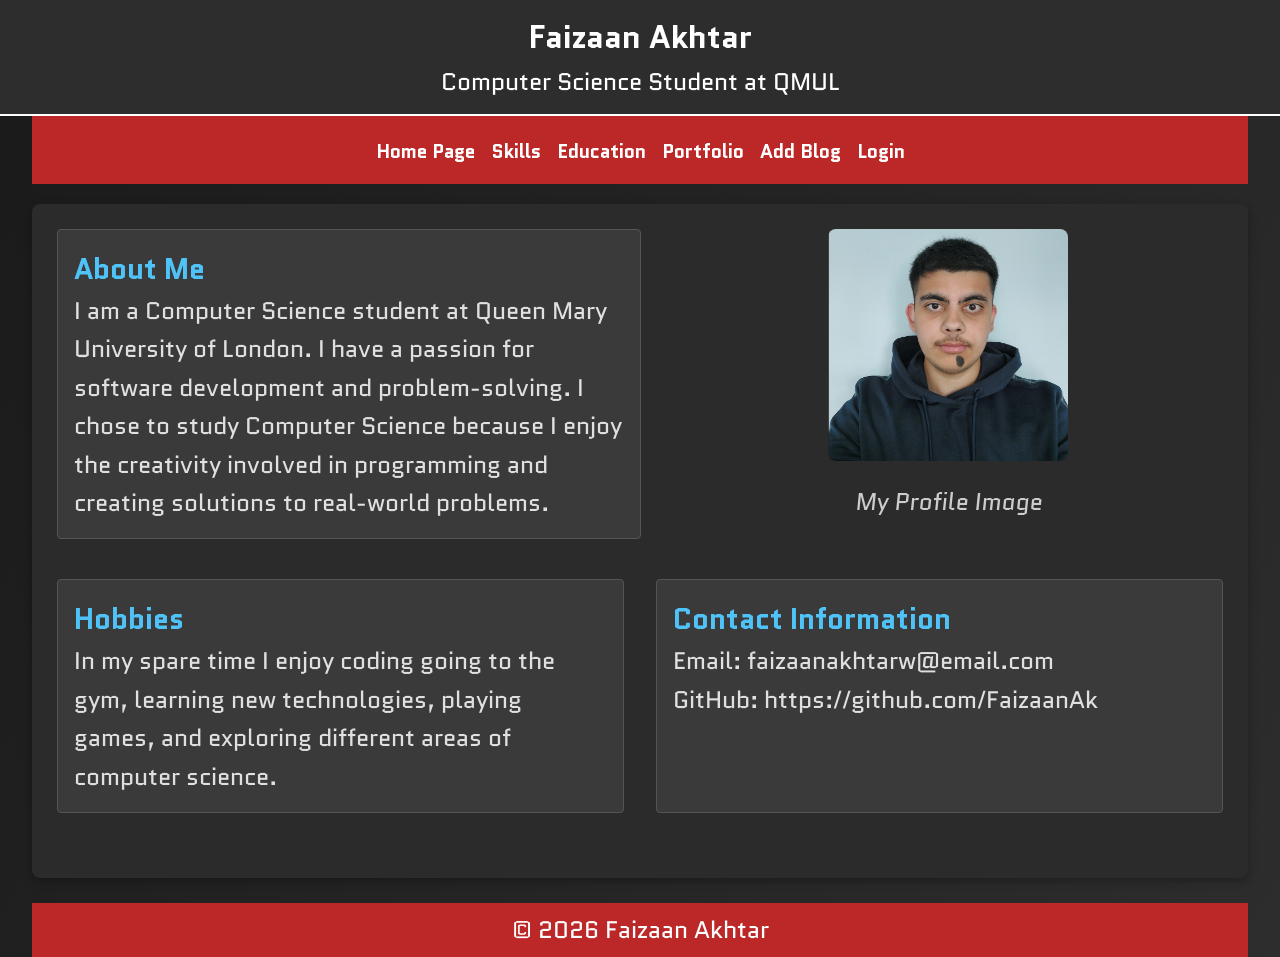
<file: index.html>
<!DOCTYPE html> 
<html lang="en">

<head>
    <meta charset="UTF-8">
    <title>My Portfolio</title>

    <link rel="stylesheet" href="css/reset.css">
    <link href="https://fonts.googleapis.com/css2?family=Quantico:wght@400;700&display=swap" rel="stylesheet">
    <link rel="stylesheet" href="css/styles.css">
</head>

<body>
    <header>
        <h1>Faizaan Akhtar</h1>
        <p>Computer Science Student at QMUL</p>
    </header>

    <div class="container">

        <nav>
            <ul>
                <li><a href="index.html">Home Page</a></li>
                <li><a href="skills.html">Skills</a></li>
                <li><a href="education.html">Education</a></li>
                <li><a href="portfolio.html">Portfolio</a></li>
                <li><a href="addEntry.html">Add Blog</a></li>
                <li><a href="login.html">Login</a></li>
            </ul>
        </nav>

        <main>

            <div class="top-row">
                <section class="info-box about-me">
                    <h2>About Me</h2>
                    <p>I am a Computer Science student at Queen Mary University of London. I have a passion for software development and problem-solving.
                        I chose to study Computer Science because I enjoy the creativity involved in programming and creating solutions to real-world problems.
                    </p>
                </section>

                <section class="image-section">
                    <figure>
                        <img src="images/faizaan.jpg" alt="Profile picture">
                        <figcaption>My Profile Image</figcaption>
                    </figure>
                </section>
            </div>

            <div class="bottom-row">
                <section class="info-box hobbies">
                    <h2>Hobbies</h2>

                    <p>
                    In my spare time I enjoy coding going to the gym, learning new technologies,
                    playing games, and exploring different areas of computer science.
                    </p>
                </section>

                <section class="info-box contact">
                    <h2>Contact Information</h2>

                    <p>Email: faizaanakhtarw@email.com</p>
                    <p>GitHub: https://github.com/FaizaanAk</p>
                </section>
            </div>

        </main>

        <footer>
            <p>© 2026 Faizaan Akhtar</p>
        </footer>

    </div>
</body>
</html>
</file>
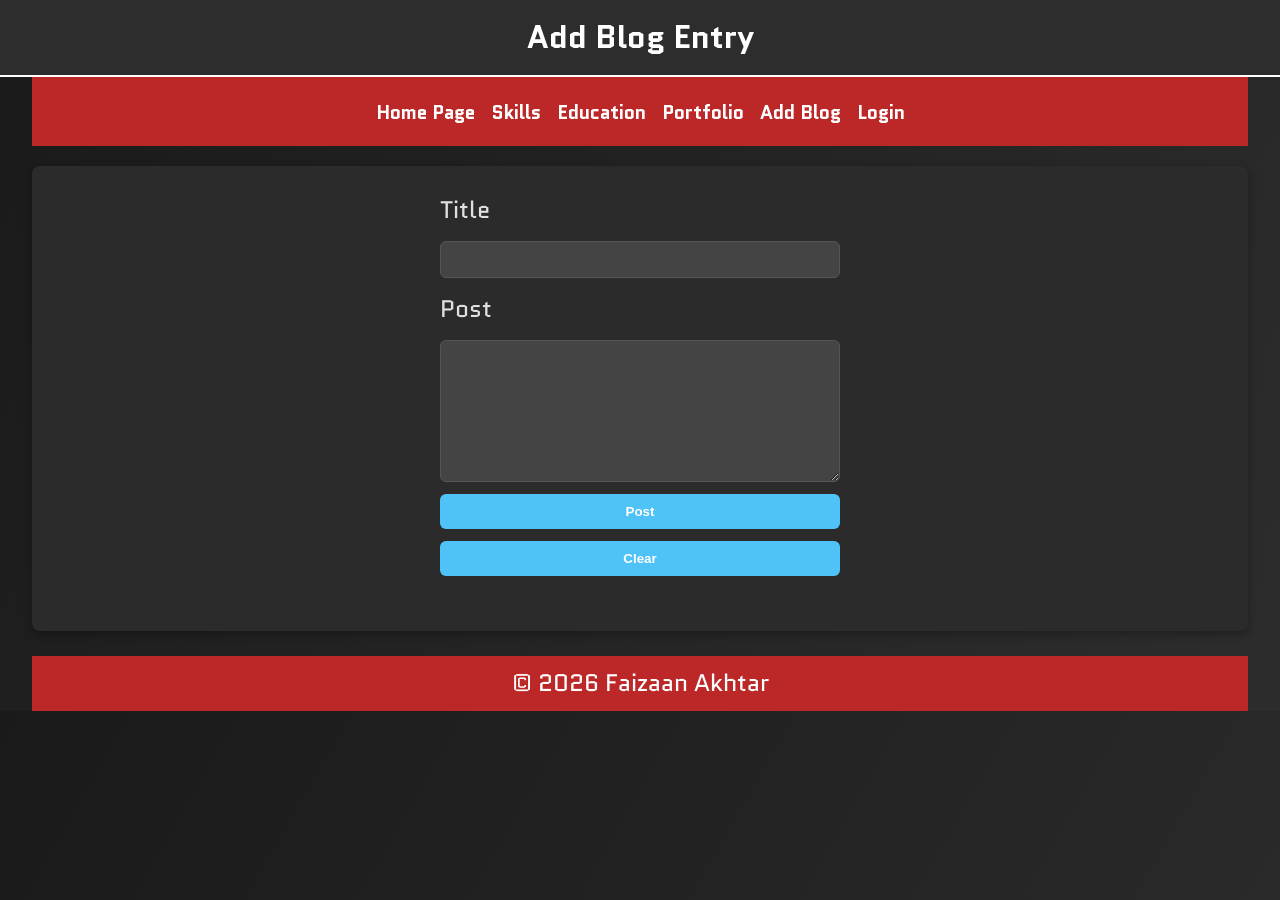
<file: addEntry.html>
<!DOCTYPE html>
<html lang="en">
<head>
    <meta charset="UTF-8">
    <title>Add Blog Entry</title>

    <link rel="stylesheet" href="css/reset.css">
    <link href="https://fonts.googleapis.com/css2?family=Quantico:wght@400;700&display=swap" rel="stylesheet">
    <link rel="stylesheet" href="css/styles.css">
</head>

<body>
    <header>
        <h1>Add Blog Entry</h1>
    </header>

    <div class="container">
        <nav>
            <ul>
                <li><a href="index.html">Home Page</a></li>
                <li><a href="skills.html">Skills</a></li>
                <li><a href="education.html">Education</a></li>
                <li><a href="portfolio.html">Portfolio</a></li>
                <li><a href="addEntry.html">Add Blog</a></li>
                <li><a href="login.html">Login</a></li>
            </ul>
        </nav>

        <main>
            <section>
                <form action="#" method="post">
                    <label for="title">Title</label>
                    <input type="text" id="title" name="title" required>

                    <label for="post">Post</label>
                    <textarea id="post" name="post" rows="8" required></textarea>

                    <button type="submit">Post</button>
                    <button type="reset">Clear</button>
                </form>
            </section>
        </main>
        <footer>
            <p>© 2026 Faizaan Akhtar</p>
        </footer>
    </div>

</body>
</html>
</file>
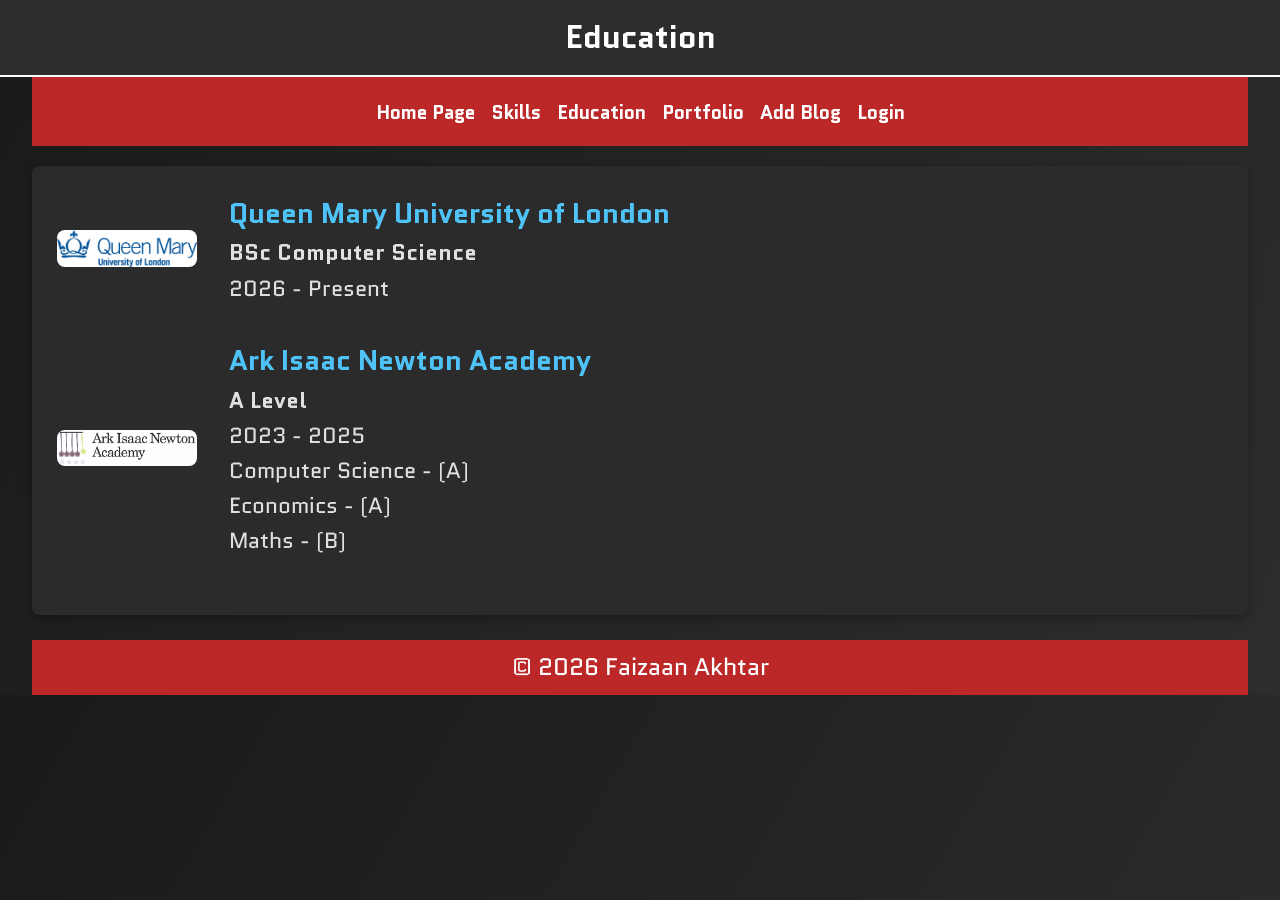
<file: education.html>
<!DOCTYPE html>
<html lang="en">
<head>
    <meta charset="UTF-8">
    <title>Education</title>

    <link rel="stylesheet" href="css/reset.css">
    <link href="https://fonts.googleapis.com/css2?family=Quantico:wght@400;700&display=swap" rel="stylesheet">
    <link rel="stylesheet" href="css/styles.css">
</head>

<body>
    <header>
        <h1>Education</h1>
    </header>

    <div class="container">
        <nav>
            <ul>
                <li><a href="index.html">Home Page</a></li>
                <li><a href="skills.html">Skills</a></li>
                <li><a href="education.html">Education</a></li>
                <li><a href="portfolio.html">Portfolio</a></li>
                <li><a href="addEntry.html">Add Blog</a></li>
                <li><a href="login.html">Login</a></li>
            </ul>
        </nav>

        <main>
            <section>

                <article class="education-item">
                    <img src="images/qmul-image.jpg" alt="QMUL Logo">
                    <div>
                        <h3>Queen Mary University of London</h3>
                        <p><strong>BSc Computer Science</strong></p>
                        <p>2026 - Present</p>
                    </div>
                </article>

                <article class="education-item">
                    <img src="images/ark-ina.jpg" alt="Ark Isaac Newton Academy Logo">
                    <div>
                        <h3>Ark Isaac Newton Academy</h3>
                        <p><strong>A Level</strong></p>
                        <p>2023 - 2025</p>
                        <p>Computer Science - (A)</p>
                        <p>Economics - (A)</p>
                        <p>Maths - (B)</p>
                    </div>
                </article>

            </section>
        </main>
        <footer>
            <p>© 2026 Faizaan Akhtar</p>
        </footer>
    </div>

</body>
</html>
</file>
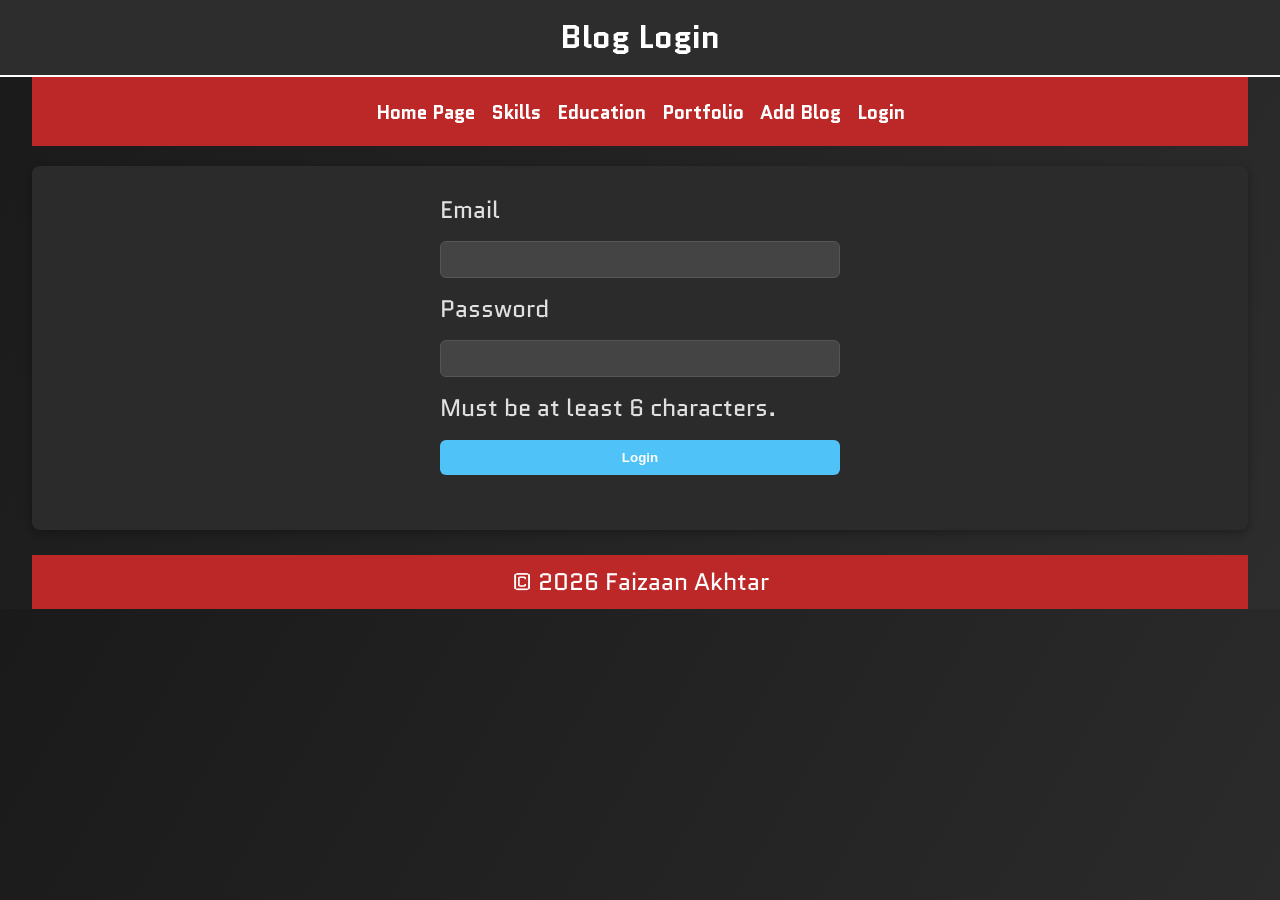
<file: login.html>
<!DOCTYPE html>
<html lang="en">
<head>
    <meta charset="UTF-8">
    <title>Login</title>

    <link rel="stylesheet" href="css/reset.css">
    <link href="https://fonts.googleapis.com/css2?family=Quantico:wght@400;700&display=swap" rel="stylesheet">
    <link rel="stylesheet" href="css/styles.css">
</head>

<body>
    <header>
        <h1>Blog Login</h1>
    </header>

    <div class="container">
        <nav>
            <ul>
                <li><a href="index.html">Home Page</a></li>
                <li><a href="skills.html">Skills</a></li>
                <li><a href="education.html">Education</a></li>
                <li><a href="portfolio.html">Portfolio</a></li>
                <li><a href="addEntry.html">Add Blog</a></li>
                <li><a href="login.html">Login</a></li>
            </ul>
        </nav>

        <main>
            <section>

                <form action="#" method="post">
                    <label for="email">Email</label>
                    <input type="email" id="email" name="email" required>

                    <label for="password">Password</label>
                    <input type="password" id="password" name="password" required minlength="6">
                    <p>Must be at least 6 characters.</p>

                    <button type="submit">Login</button>
                </form>

            </section>
        </main>
        <footer>
            <p>© 2026 Faizaan Akhtar</p>
        </footer>
    </div>

</body>
</html>
</file>
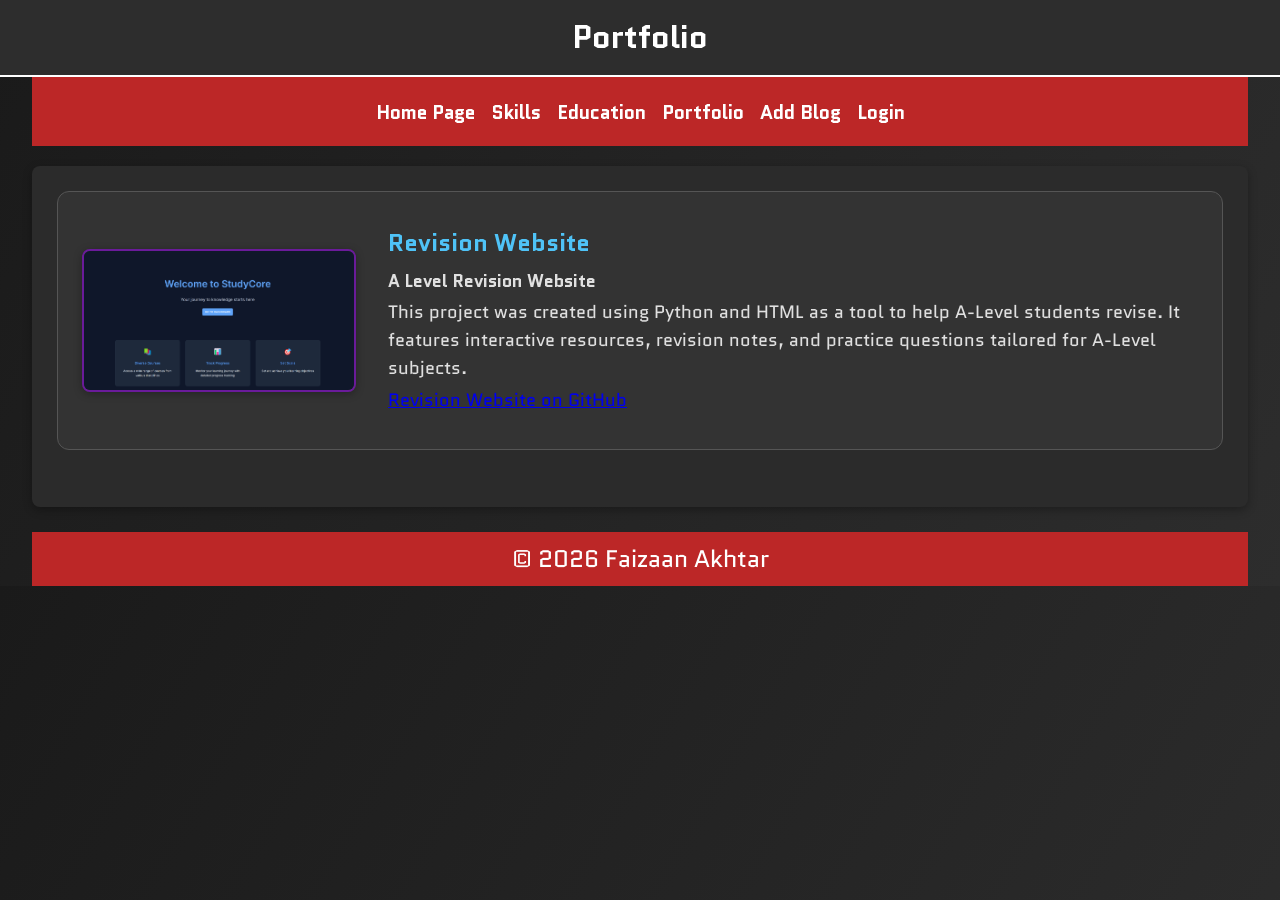
<file: portfolio.html>
<!DOCTYPE html>
<html lang="en">
<head>
    <meta charset="UTF-8">
    <title>Portfolio</title>

    <link rel="stylesheet" href="css/reset.css">
    <link href="https://fonts.googleapis.com/css2?family=Quantico:wght@400;700&display=swap" rel="stylesheet">
    <link rel="stylesheet" href="css/styles.css">
</head>

<body>
    <header>
        <h1>Portfolio</h1>
    </header>

    <div class="container">
        <nav>
            <ul>
                <li><a href="index.html">Home Page</a></li>
                <li><a href="skills.html">Skills</a></li>
                <li><a href="education.html">Education</a></li>
                <li><a href="portfolio.html">Portfolio</a></li>
                <li><a href="addEntry.html">Add Blog</a></li>
                <li><a href="login.html">Login</a></li>
            </ul>
        </nav>

        <main>
            <section>
                <article class="project-card">
                    <img src="images/revisionwebsite.png" alt="Revision Website Screenshot" class="project-image">
                    <div>
                        <h3>Revision Website</h3>
                        <p><strong>A Level Revision Website</strong></p>
                        <p>This project was created using Python and HTML as a tool to help A-Level students revise. It features interactive resources, revision notes, and practice questions tailored for A-Level subjects.</p>
                        <p><a href="https://github.com/FaizaanAk/NEA-Project" target="_blank">Revision Website on GitHub</a></p>
                    </div>
                </article>
            </section>
        </main>
        <footer>
            <p>© 2026 Faizaan Akhtar</p>
        </footer>
    </div>

</body>
</html>
</file>
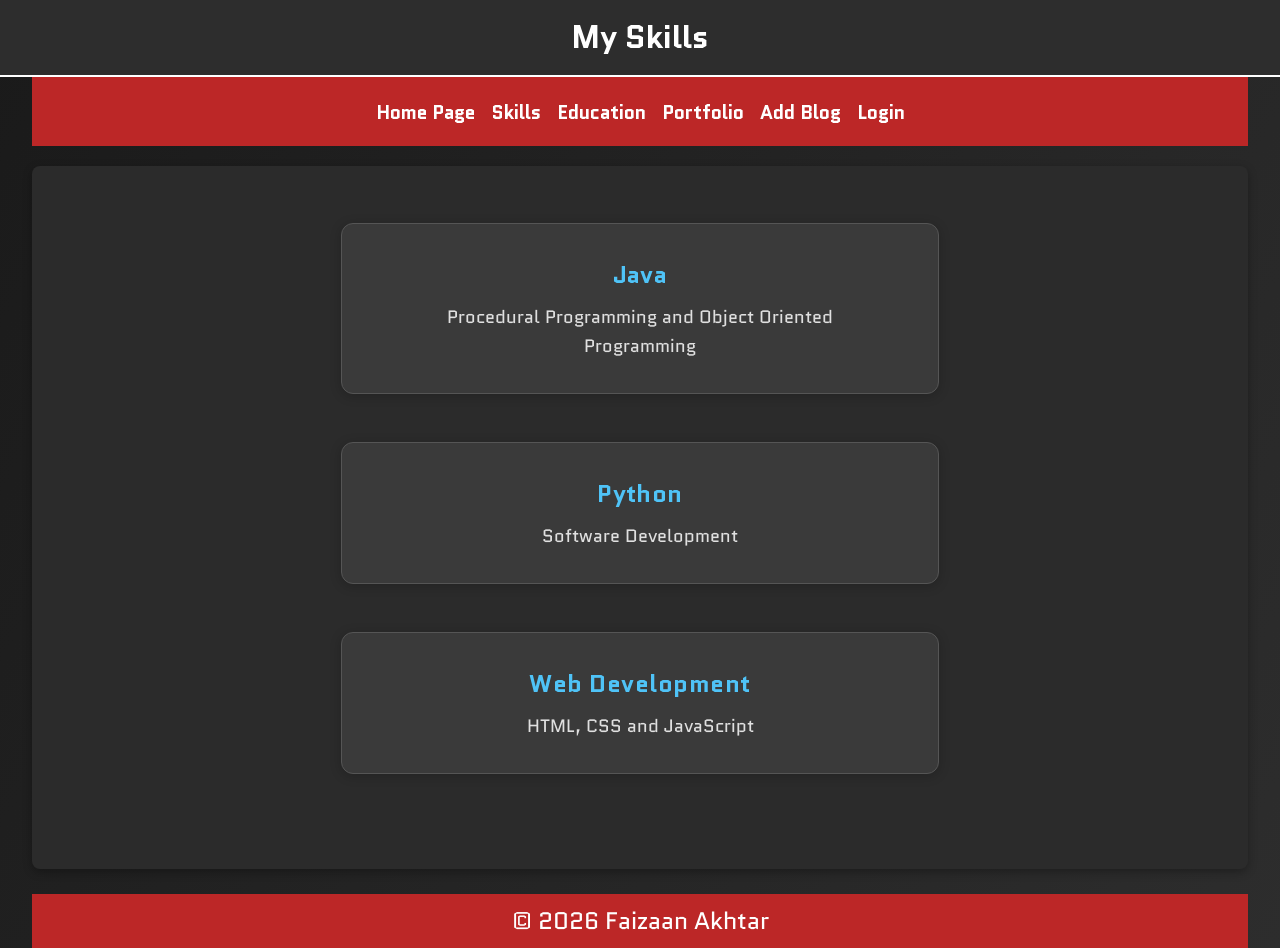
<file: skills.html>
<!DOCTYPE html>
<html lang="en">
<head>
    <meta charset="UTF-8">
    <title>Skills</title>

    <link rel="stylesheet" href="css/reset.css">
    <link href="https://fonts.googleapis.com/css2?family=Quantico:wght@400;700&display=swap" rel="stylesheet">
    <link rel="stylesheet" href="css/styles.css">
</head>

<body>
    <header>
        <h1>My Skills</h1>
    </header>

    <div class="container">
        <nav>
            <ul>
                <li><a href="index.html">Home Page</a></li>
                <li><a href="skills.html">Skills</a></li>
                <li><a href="education.html">Education</a></li>
                <li><a href="portfolio.html">Portfolio</a></li>
                <li><a href="addEntry.html">Add Blog</a></li>
                <li><a href="login.html">Login</a></li>
            </ul>
        </nav>

        <main>
            <section class="skills">

                <div class="skill_section">
                    <h3>Java</h3>
                    <p>Procedural Programming and Object Oriented Programming</p>
                </div>

                <div class="skill_section">
                    <h3>Python</h3>
                    <p>Software Development</p>
                </div>

                <div class="skill_section">
                    <h3>Web Development</h3>
                    <p>HTML, CSS and JavaScript</p>
                </div>

            </section>
        </main>
        <footer>
            <p>© 2026 Faizaan Akhtar</p>
        </footer>
    </div>

</body>
</html>
</file>
<file: css/styles.css>
/* Global Design */
body {
    font-family: "Quantico", "Roboto", sans-serif;
    font-size: 1.5rem;
    line-height: 1.6;
    background: linear-gradient(120deg, #1a1a1a, #2d2d2d);
    color: #e0e0e0;
}

.container {
    width: 95%;
    max-width: 81.25rem; 
    margin: auto;
}

/* Header */

header {
    background: #2d2d2d;
    color: white;
    padding: 0.75rem;
    text-align: center;
    border-bottom: 0.15rem solid #ffffff;
}

header h1 {
    margin: 0;
    font-size: 2rem; 
    color: #ffffff;
}

/* Navigation Bar */

nav ul {
    display: flex;
    justify-content: center;
    gap: 1rem;
    background: #bc2727;
    padding: 0.9375rem;
    flex-wrap: wrap;
}

nav a {
    color: #ffffff;
    text-decoration: none;
    font-weight: bold;
    font-size: 1.2rem;
    padding: 0rem; 
    border-radius: 0.375rem; 
}

/* Main Content */

main {
    background: #2b2b2b;
    padding: 1.5625rem;
    border-radius: 0.5rem; 
    margin-top: 1.25rem; 
    box-shadow: 0 0.1875rem 0.625rem rgba(0,0,0,0.3); 
}

/* Sections */

section {
    margin-bottom: 1.875rem;
}

.info-box {
    background: #3a3a3a;
    border: 0.0625rem solid #555;
    border-radius: 0.25rem;
    padding: 1rem;
    margin-bottom: 1.25rem;
}

.top-row, .bottom-row {
    display: flex;
    gap: 2rem;
    margin-bottom: 1.25rem;
}

.top-row .about-me, .top-row .image-section,
.bottom-row .hobbies, .bottom-row .contact {
    flex: 1;
}

.image-section figure {
    text-align: center;
}

figure img {
    width: 50rem;
    height: auto;
    border-radius: 0.5rem;
}

h2, h3 {
    color: #4fc3f7;
    font-size: 1.8rem; 
}

/* Education Items */

.education-item {
    display: flex;
    gap: 2rem;
    align-items: center;
    margin-bottom: 2rem;
    font-size: 1.25rem;
}

.education-item img {
    width: 8.75rem;
    height: auto;
    border-radius: 0.5rem;
}
.education-item h3 {
    font-size: 1.4em;
}
.education-item p {
    font-size: 1.1em;
}

/* Skills */

.skills {
    display: flex;
    flex-direction: column;
    align-items: center;
    gap: 2.5rem;
    padding: 2rem 0;
}

.skill_section {
    background: #3a3a3a;
    border: 0.05rem solid #555;
    border-radius: 0.75rem;
    box-shadow: 0 0.125rem 0.75rem rgba(0,0,0,0.2);
    padding: 2rem 3rem;
    width: 100%;
    max-width: 31.25rem;
    text-align: center;
    margin-bottom: 0.5rem;
}

.skill_section h3 {
    font-size: 1.5rem;
    font-weight: bold;
    margin-bottom: 0.5rem;
    color: #4fc3f7;
    letter-spacing: 0.03rem;
}
.skill_section p {
    font-size: 1.15rem;
    color: #e0e0e0;
    margin: 0;
}

/* Portfolio */

.project-card {
    display: flex;
    align-items: center;
    gap: 2rem;
    background: #333;
    padding: 2rem 1.5rem;
    border-radius: 0.75rem;
    border: 0.0625rem solid #555;
    margin-bottom: 2rem;
}

.project-image {
    width: 16.875rem;
    height: auto;
    border-radius: 0.5rem;
    border: 0.125rem solid #6a1b9a;
    box-shadow: 0 0.125rem 0.5rem rgba(0,0,0,0.3);
}

.project-card h3 {
    font-size: 1.5rem;
    margin-bottom: 0.3rem;
}

.project-card p {
    font-size: 1.1rem;
    margin: 0.2rem 0;
}

/* Figures */

figure {
    text-align: center;
}

figure img {
    width: 15rem;
    height: auto;
    border-radius: 0.5rem;
}

figcaption {
    font-style: italic;
    margin-top: 0.625rem; 
    color: #ccc;
}

/* Forms */

form {
    display: flex;
    flex-direction: column;
    gap: 0.75rem; 
    max-width: 25rem;
    margin: 0 auto;
}

input,
textarea {
    padding: 0.625rem; 
    border: 0.0625rem solid #555; 
    border-radius: 0.375rem; 
    background: #444;
    color: #e0e0e0;
}

input:focus,
textarea:focus {
    outline: none;
    border-color: #6a1b9a;
}

/* Buttons */

button {
    padding: 0.625rem; 
    background: #4fc3f7;
    color: white;
    border: none;
    border-radius: 0.375rem; 
    font-weight: bold;
    cursor: pointer;
    transition: transform 0.15s ease, opacity 0.15s ease;
}

button:hover {
    transform: scale(1.03);
    opacity: 0.9;
}

/* Footer */

footer {
    text-align: center;
    background: #bc2727;
    color: #ffffff;
    padding: 0.5rem; 
    margin-top: 1.5625rem;
}

/* Login Status */

aside {
    background: #3a3a3a;
    border: 0.0625rem solid #4fc3f7;
    border-radius: 0.375rem;
    padding: 0.75rem 1rem;
    margin-bottom: 1rem;
    color: #4fc3f7;
    font-size: 1rem;
    text-align: right;
}

/* Blog Posts */

.blog-post {
    margin-bottom: 1.5rem;
    padding: 1rem;
    background: #3a3a3a;
    border-radius: 0.5rem;
}

.blog-date {
    font-size: 0.9rem;
    color: #4fc3f7;
    text-align: right;
    margin-bottom: 0.5rem;
}

.blog-title {
    font-size: 1.4rem;
    color: #ffffff;
    margin-bottom: 0.5rem;
}

.blog-body {
    font-size: 1.1rem;
    color: #e0e0e0;
}

.error-message {
    color: #ff4444;
    background: #3a3a3a;
    padding: 0.75rem;
    border-radius: 0.375rem;
    margin-bottom: 1rem;
    text-align: center;
}

/* Error Highlighting */

.input-error {
    border: 0.15rem solid #ff4444 !important;
    background: #4a2a2a;
}

/* Media Queries */

@media (max-width: 768px) {

    nav ul {
        flex-direction: column;
        align-items: center;
        gap: 0.5rem;
    }

    .top-row {
        flex-direction: column;
    }

    .bottom-row {
        flex-direction: column;
    }

    figure img {
        width: 100%;
    }

    .education-item {
        flex-direction: column;
        align-items: flex-start;
    }

    .project-card {
        flex-direction: column;
    }

    .project-image {
        width: 100%;
    }

    body {
        font-size: 1rem;
    }

    h2, h3 {
        font-size: 1.3rem;
    }

    form {
        max-width: 100%;
    }

    .skill_section {
        max-width: 100%;
    }

    .container {
        width: 100%;
    }

    .blog-post {
        padding: 0.75rem;
    }
}

/* Month Filter Dropdown */

select {
    padding: 0.5rem;
    background: #444;
    color: #e0e0e0;
    border: 0.0625rem solid #555;
    border-radius: 0.375rem;
    font-family: "Quantico", sans-serif;
    font-size: 1rem;
    cursor: pointer;
    margin: 1rem 0;
}

select:focus {
    outline: none;
    border-color: #4fc3f7;
}

/* Preview Post */

.preview-post {
    border: 0.15rem solid #4fc3f7;
}

.preview-notice {
    color: #2684a6;
    margin-bottom: 1rem;
    font-size: 1rem;
}
</file>
